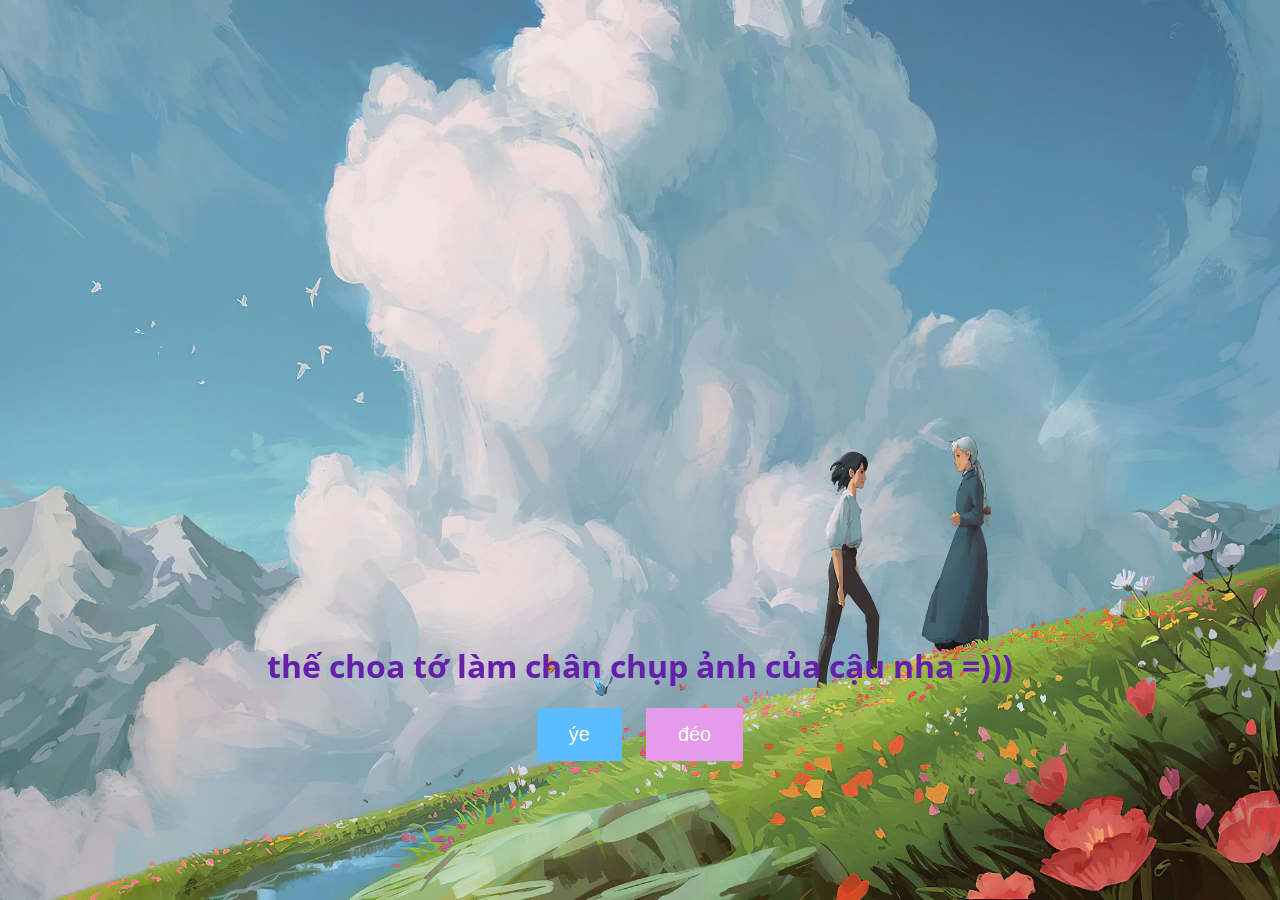
<file: index.html>
<!DOCTYPE html>
<html lang="en">
<link rel="preconnect" href="https://fonts.googleapis.com">
<link rel="preconnect" href="https://fonts.gstatic.com" crossorigin>
<link href="https://fonts.googleapis.com/css2?family=Open+Sans:ital,wght@0,300..800;1,300..800&display=swap" rel="stylesheet">
<head>
    <meta charset="UTF-8">
    <meta name="viewport" content="width=device-width, initial-scale=1.0">
    <title>na</title>
    <link rel="stylesheet" href="styles.css">
    <style>
        h1 {
            color: #6420AA; /* Thay đổi màu chữ của h1 thành màu xanh */
        }
    </style>
</head>

<body> 
    <img src="1.jpg" alt="Ảnh nền" style="position: fixed; top: 0; left: 0; width: 100%; height: 100%; z-index: -1;">
    <div>
        <iframe src="https://giphy.com/embed/9HbbuSEXhDZeM" width="376" height="480" frameBorder="0"
            class="giphy-embed" allowFullScreen></iframe>
        
        <h1>thế choa tớ làm chân chụp ảnh của cậu nha =)))</h1>
        <button id="yes">ýe</button>
        <button id="no">đéo</button>
    </div>
    <script src="index.js"></script>
</body>

</html>
</file>
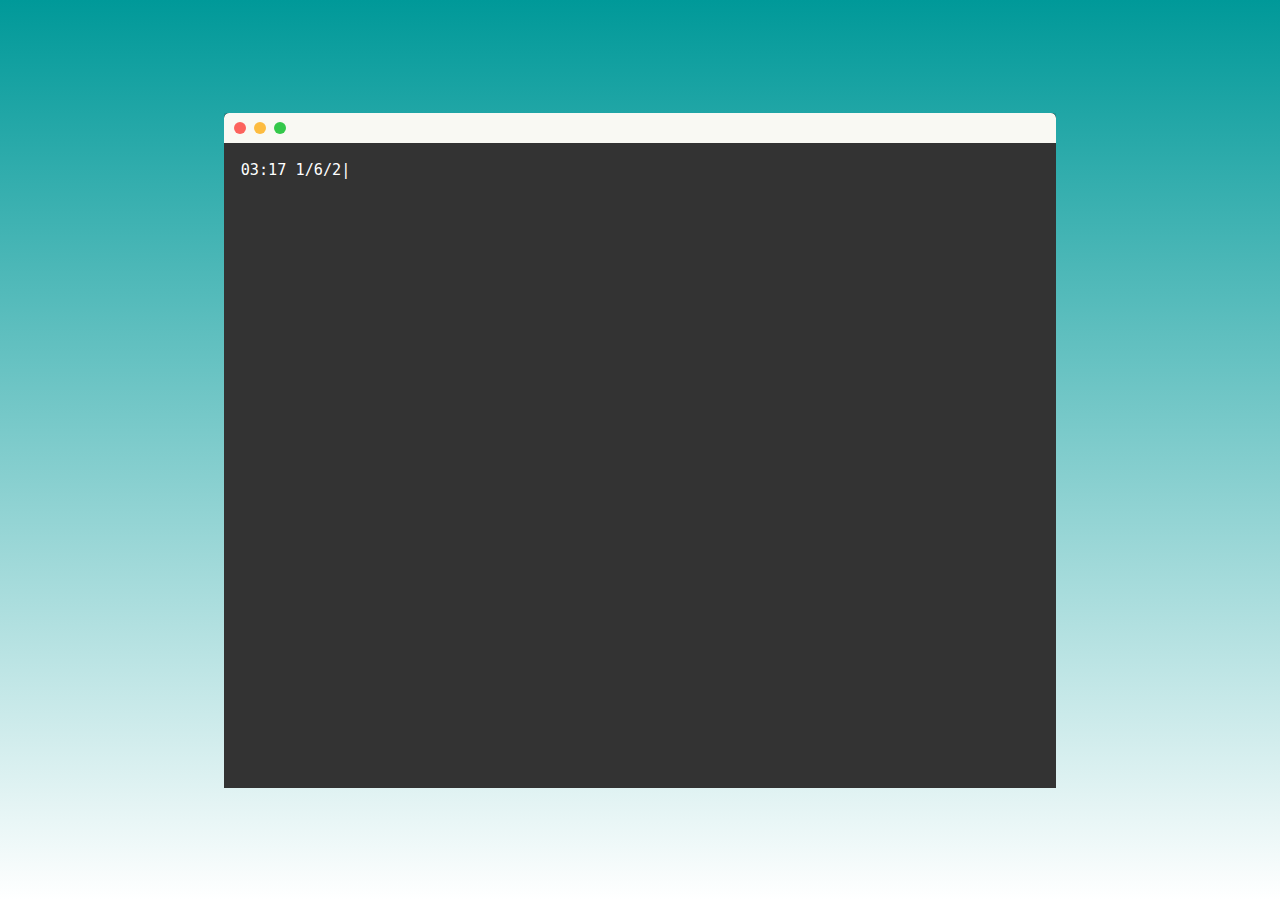
<file: thu.html>
<!DOCTYPE html> 
<html lang="en">
<head>
	<meta charset="UTF-8">
	<title> CHO EM IUUUU </title>
	<!-- style sheet -->
	<link href="css/bash.css" rel="stylesheet">
	<!-- Tab icon -->
    <link rel="icon" href="../img/CJM.png">
    <!-- fonts -->
    <link href="https://fonts.googleapis.com/css2?family=Open+Sans:ital,wght@0,300..800;1,300..800&display=swap" rel="stylesheet">
    <!-- Jquery -->
    <script
  src="https://code.jquery.com/jquery-3.3.1.min.js"
  integrity="sha256-FgpCb/KJQlLNfOu91ta32o/NMZxltwRo8QtmkMRdAu8="
  crossorigin="anonymous"></script>
    <!-- link to typed JS library -->
    <script src="js/typed.js"></script>

    <!-- Javascript -->
	<script src="js/bash.js"></script>

</head>
	
<body>
	<main>
	<section class="browser">
	  <div class="browserbar">
	    <button class="close"></button>
	    <button class="min"></button>
	    <button class="max"></button>
	  </div>
	  <!-- typed text in paragraphs -->
	  <div id="space">
	  <div id="typed-strings">
		<p>03:17 1/6/2024<br>
			to: <span class="word"> Hà Nguỹnnn 🐻 </span>
<br>
			Anh muốn viết thư choa em lắm lắm luôn í nhưng mà anh sợ em bữa nay ôn thi não cá vàng làm mất moẹ bức thư đi thì ngố, nên là anh nghĩ ra cách này, chắc chưa có ai làm tại cóa hơi tốn thời gian xíuuu, cơ mà dm a vẫn mún viết cho nó tình củm hơn, để lần sau viết heng =))). <br> ờmmm chắc em sẽ thấy kì lạ vì bọn mình còn chưa gặp nhau bao giờ mà nhận những món quà nhỏ nhỏ này từ anh, cơ mà khi em đọc được những dòng này là em đã phải chấp nhận hôm nào đó đi coi phim với anh rùi đó nhaaa. Anh hem biết sao em hem chịu i chơi với anh, chắc là cứ sợ ngoài hem lung linh như trong ảnh nên anh chê hay gì, nói thế ông oánh choa, em rất rất là đáng iuuuu ấy. anh hem biết nói như nào, nhưnng thiệt là cứ nhìn em anh thấy thoải mái với có gì ấy đặc biệt vl, nên là anh hi vọng em sẽ mở lòng hơn với anh và tất nhiên anh sẽ coá cơ hội với em, nhỉ nhỉ ^^. Bọn mình quen nhau có hơi nan giải khi tự nhiên bị dừng mẹ một khoảng thời gian, vô lí vl, mới hôm nào từ ộp pa giờ tôi đã trở thành 1 thằng cha già 😏 cơ mà hem sao, tôi quen như này gòi.
			<br>Em đừng ngại mà hem nhận nha, cũng chẳng có gì nhiều, nhưng mà hi vọng em sẽ thích hehee, a kím mãi mới được cái túi í đoá, mặc dù cái chữ noá hơi sai thời điểm xíu hì. Anh hay la cà đi mua linh tinh, em nhận lấy choa anh vui, choa em cũng là choa anh mà, anh mún thấy em cừi. Anh hem biết trước đây em đã phải trải qua những chuyện như nào, cũng mí lần thấy em rầu mà đéo làm gì đc, tức vl tức, anh biết mình cũng còn nhiều thiếu xót, và ờm tôi có hơi nhạt nhẽo thiệc nhưng mà có gì cứ nói với anh nghe, nah, anh muốn đc đồng hành cùng em :3 Tôi nhớ hết những gì chị nói đấy, cứ liệu hồn.
			<br>Vẫn còn thiếu nhi vẫn là em bé, chúc em lun tăng động, iu đời và hạnh phúc, mong mọi thứ sẽ luôn nhẹ nhàng với em :3 Em cười xinh vãi l í, làm tôi toàn bị điêu đứng đcm. Cơ mà cố lên nghe, chúc em may mắn để vượt qua cái bài Ielts hãm l sắp tới.
			<br>
			
			Tiện thì nhờ vả tí, sáng mà dậy sớm thì gọi anh dậy cùng với nhaaa, anh muốn có nhìu thời gian với em nhất hihi. Cảm ơn em trước nha :>
			<br>
			THÔI NÓI MẸ GÌ NHIỀU. <span class="word"> IUUUUUUUUUUUU</span>
			<br><br><br><br><br><br><br><br> 10:39 6/6/2024 <br> Ôi đến giờ anh vẫn chưa biết gửi đến tay em như nào huhu khó vl khó thế trời ới.
			</p>


	</div>

	<span id="typed"></span>
</div>
	  
	</section>
</main>



	



<!-- Using type.js library to create typing effects this library is included in JS file  -->
</body>
</html>
</file>
<file: styles.css>
* {
    box-sizing: border-box;
}

body {
    margin: 0;
    padding: 0;
    display: flex;
    justify-content: center;
    align-items: center;
    height: 100vh;
    text-align: center;
    background-image: url('1.jpg'); /* Đặt hình ảnh nền */
    background-size: cover; /* Đảm bảo hình ảnh nền phủ đầy toàn bộ phần tử body */
    background-position: center; /* Căn chỉnh hình ảnh nền vào giữa */
}

button {
    border: none;
    color: white;
    padding: 15px 32px;
    text-decoration: none;
    display: inline-block;
    font-size: 20px;
    margin: 0 10px;
}

#yes {
    background-color: #5BBCFF;
}

#yes:hover {
    background-color: #41C9E2;
    cursor: pointer;
}

#no {
    background-color: #E59BE9;
    cursor: pointer;
}

#no:hover {
    background-color: #E79CC2;
}

h1 {
    font-family: 'Open Sans', sans-serif; /* Sử dụng font Open Sans cho phần tử h1 */
}
</file>
<file: css/bash.css>
*,
*:before,
*:after {
  margin: 0;
  padding: 0;
  box-sizing: border-box;
  overflow-x: hidden;

} 

#space{
	padding-top: 2%;
	padding-left: 2%;
  padding-right: 1%;
}
.word{
	color:red;
}

body {
  min-height: 100vh;
  display: flex;
  justify-content: center;
  align-items: center;
  color: white;
  font-family: Monaco, monospace;
  font-size: 95%;
  line-height: 1.5;
  background-image: linear-gradient(to bottom, #009999 0%, #ffffff 100%);
}


.browser {
  height: 75vh;
  width: 65vw;
  border-radius: 10px 30px;
  background: #333;
  box-shadow: 0 10px 45px -5px rgba(0,0,0,0.8)
}

.close {
   background: #fc635d;
}

.min {
   background: #fdbc40;
 }

.max {
   background: #34c84a;
}

.browser,
.browserbar {
  border-radius: 5px 5px 0 0;  
}

.browserbar {
  height: 30px;
  background: #f9f9f3;
  padding-left: 10px;
  display: flex;
  align-items: center;
}
.browserbar > button {
  border-radius: 50%;
  border: 0;
  width: 12px;
  height: 12px;
  margin-right: 8px;
}
</file>
